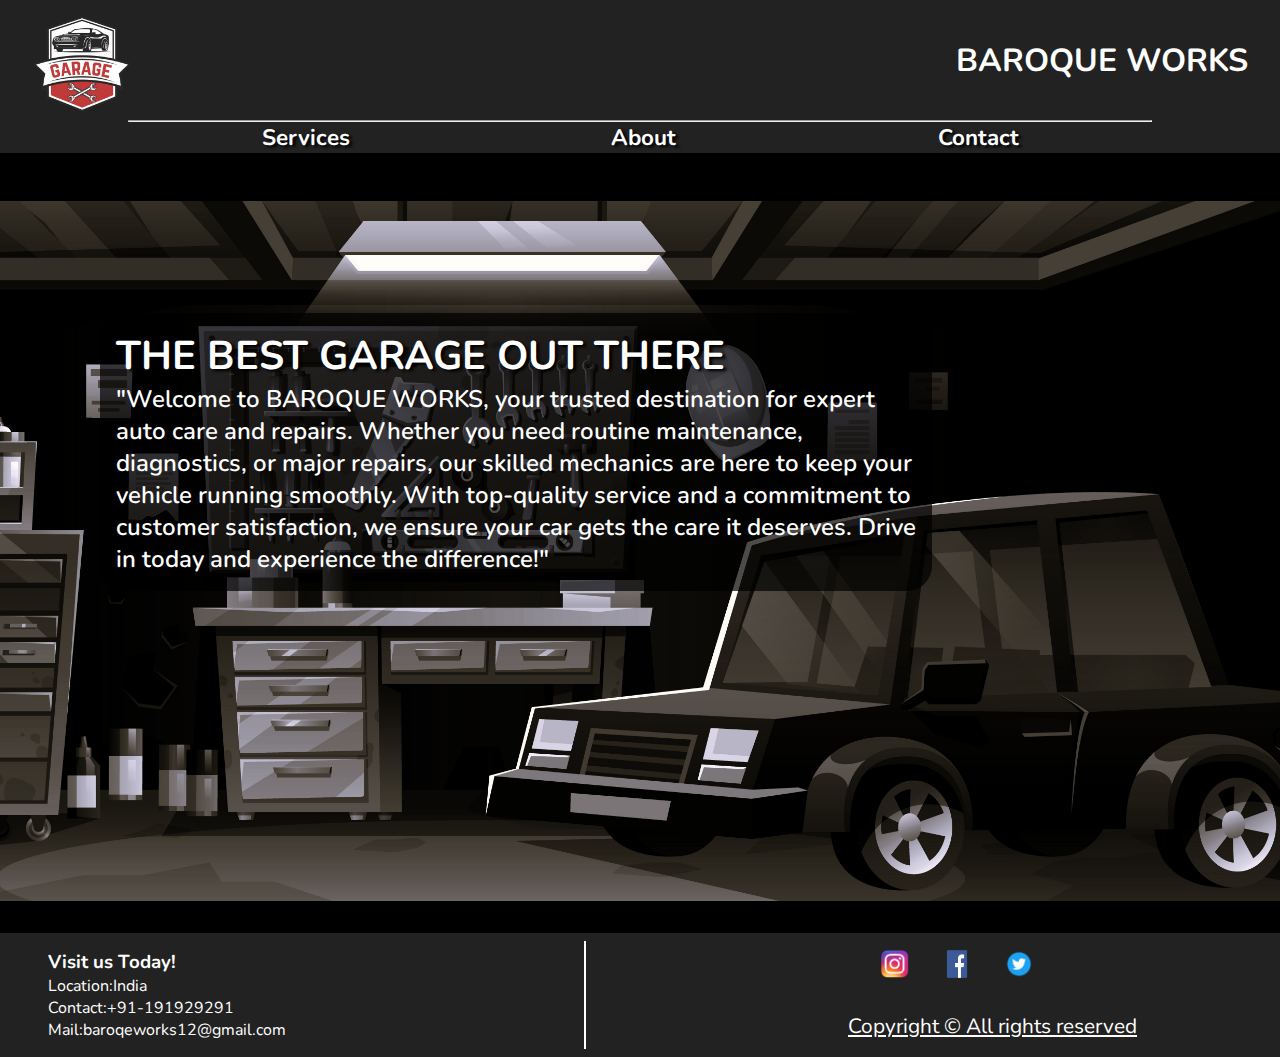
<file: index.html>
<!DOCTYPE html>
<html lang="en">
<head>
    <meta charset="UTF-8">
    <meta name="viewport" content="width=device-width, initial-scale=1.0">
    <link rel="stylesheet" href="style.css">
    <title>Document</title>
</head>
<body>
    <header class="header">
        <figure class="header__logo">
            <img class="header__logo-img" src="images\logo.png" alt="logo" height="346" width="360">
            <h1 class="header__h1">BAROQUE WORKS</h1>
        </figure>
        <hr class="header__hr">
        <nav class="header__nav">
            <ul class="header__ul">
                <li><a href="C:\learn\html\starter project 2\service.html">Services</a></li>
                <li><a href="#">About</a></li>
                <li><a href="#">Contact</a></li>
            </ul>
        </nav>
    </header>

    <main>
        <section class="main main__bgimg">
            <div class="block">
                <h1 class="main__h1">The best garage out there</h1>
                <p class="main__p">"Welcome to <span class="capital">baroque WORKS</span>, your trusted destination for expert auto care and repairs. Whether you need routine
                maintenance, diagnostics, or major repairs, our skilled mechanics are here to keep your vehicle running smoothly. With 
                top-quality service and a commitment to customer satisfaction, we ensure your car gets the care it deserves. Drive in today and experience the
                difference!"</p>
            </div>
        </section>
    </main>

    <footer class="footer">
        <article class="visitus">
            <h3>Visit us Today!</h3>
            <p>Location:India</p>
            <p>Contact:+91-191929291</p>
            <p>Mail:baroqeworks12@gmail.com</p>
        </article>
        <div class="vertical"></div>

        <section class="footer__column">
            <section class="footer__fig">
                <figure>
                    <a class="footer__a" href="#" target="_blank"><img class="footer__fig-img" src="images\ig.png" alt="instagram" height="30" width="30"></a>
                    <!-- <p class="footer__p">ig</p> -->
                </figure>
                <figure>
                    <a class="footer__a" href="#" target="_blank"><img class="footer__fig-img" src="images\facebook.png" alt="facebook" height="30" width="30"></a>
                    <!-- <p class="footer__p">fb</p> -->
                </figure>
                <figure>
                    <a class="footer__a" href="#" target="_blank"><img class="footer__fig-img" src="images\twitter.png" alt="twitter" height="30" width="30"></a>
                    <!-- <p class="footer__p">tw</p> -->
                </figure>
            </section>
            <p class="footer__p-last">Copyright &copy; All rights reserved</p>
        </section>

    </footer>
</body>
</html>
</file>
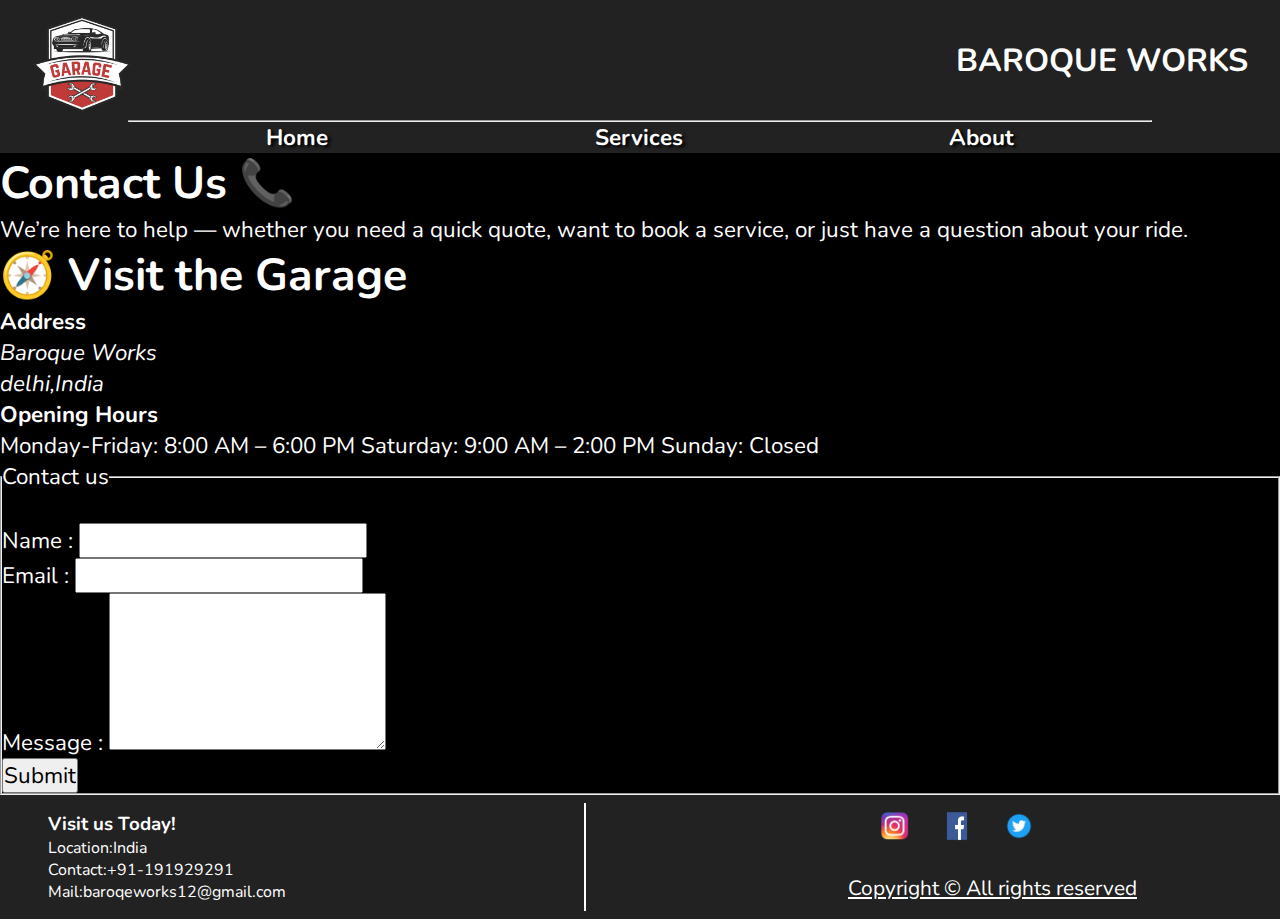
<file: contact.html>
<!DOCTYPE html>
<html lang="en">
<head>
    <meta charset="UTF-8">
    <meta name="viewport" content="width=device-width, initial-scale=1.0">
    <link rel="stylesheet" href="style.css">
    <title>Document</title>
</head>
<body>
    <header class="header">
        <figure class="header__logo">
            <a href="index.html"><img class="header__logo-img" src="images\logo.png" alt="logo" height="346" width="360"></a>
            <h1 class="header__h1">BAROQUE WORKS</h1>
        </figure>
        <hr class="header__hr">
        <nav class="header__nav">
            <ul class="header__ul">
                <li><a href="index.html">Home</a></li>
                <li><a href="service.html">Services</a></li>
                <li><a href="about.html">About</a></li>
            </ul>
        </nav>
    </header>

    <main class="contact__bg">
        <section class="contact__block">
            <article class="contact__article-1">
                <h1>Contact Us 📞</h1>
                <p>We’re here to help — whether you need a quick quote, want to book a service,
                     or just have a question about your ride.</p>
            </article>
            <section class="contact__block-2">
                <article class="contact__article">
                    <h1>🧭 Visit the Garage</h1>
                    <h4>Address</h4>
                    <address>Baroque Works<br> delhi,India</address>
                </article>
                <article class="contact__article">
                    <h4>Opening Hours</h4>
                    <time>Monday-Friday: 8:00 AM – 6:00 PM</time>
                    <time>Saturday: 9:00 AM – 2:00 PM</time>
                    <time>Sunday: Closed</time>
                </article>
            </section>
        </section>

        <form class="form">
            <fieldset>
                <legend class="legend">Contact us</legend>
                <section class="form__block"><br>
                    <label for="name">Name :</label>
                    <input type="text" id="name" name="name"><br>
                    <label for="email">Email :</label>
                    <input type="email" id="email" name="email"><br>
                    <label for="message">Message :</label>
                    <textarea for="message" name="message" id="message" rows="5"></textarea><br>
                    <input type="submit">
                </section>
            </fieldset>
        </form>
    </main>

    <footer class="footer">
        <article class="visitus">
            <h3>Visit us Today!</h3>
            <p>Location:India</p>
            <p>Contact:+91-191929291</p>
            <p>Mail:baroqeworks12@gmail.com</p>
        </article>
        <div class="vertical"></div>

        <section class="footer__column">
            <section class="footer__fig">
                <figure>
                    <a class="footer__a" href="#" target="_blank"><img class="footer__fig-img" src="images\ig.png" alt="instagram" height="30" width="30"></a>
                    <!-- <p class="footer__p">ig</p> -->
                </figure>
                <figure>
                    <a class="footer__a" href="#" target="_blank"><img class="footer__fig-img" src="images\facebook.png" alt="facebook" height="30" width="30"></a>
                    <!-- <p class="footer__p">fb</p> -->
                </figure>
                <figure>
                    <a class="footer__a" href="#" target="_blank"><img class="footer__fig-img" src="images\twitter.png" alt="twitter" height="30" width="30"></a>
                    <!-- <p class="footer__p">tw</p> -->
                </figure>
            </section>
            <p class="footer__p-last">Copyright &copy; All rights reserved</p>
        </section>

    </footer>
</body>
</html>
</file>
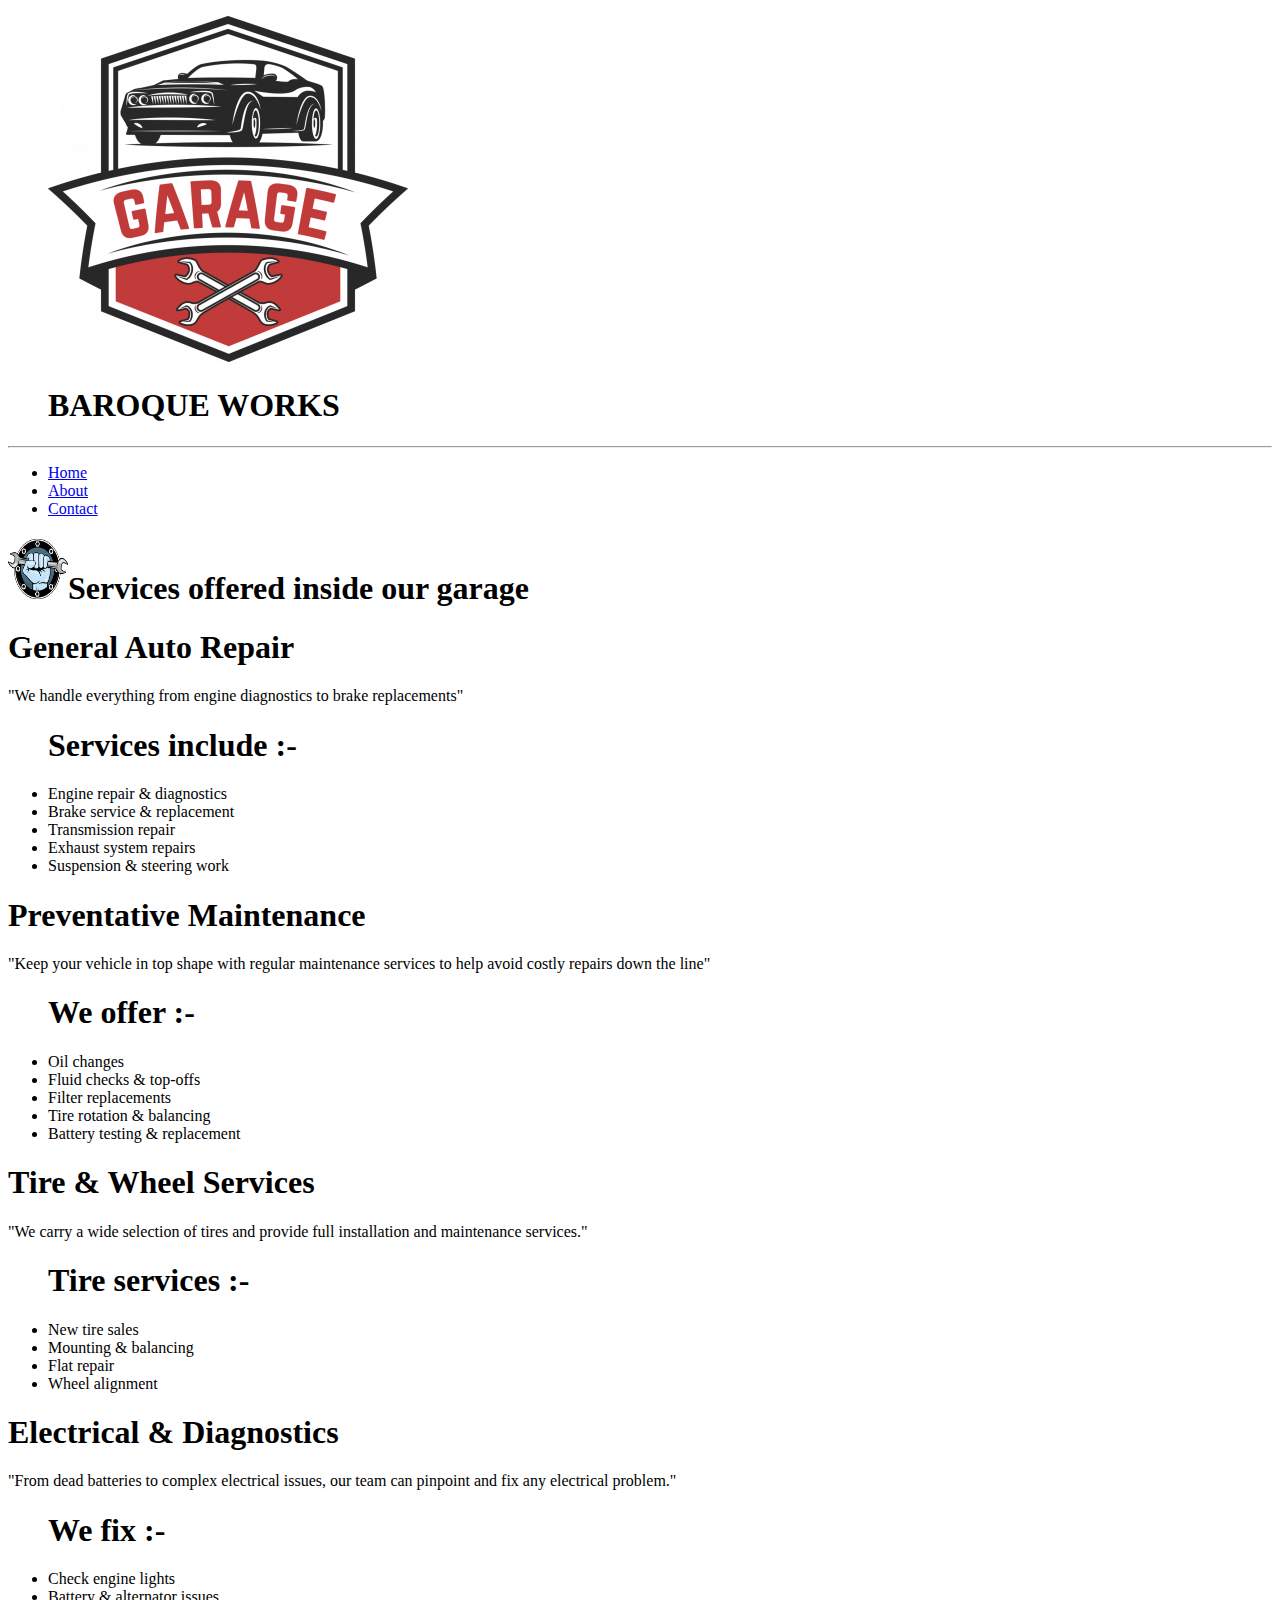
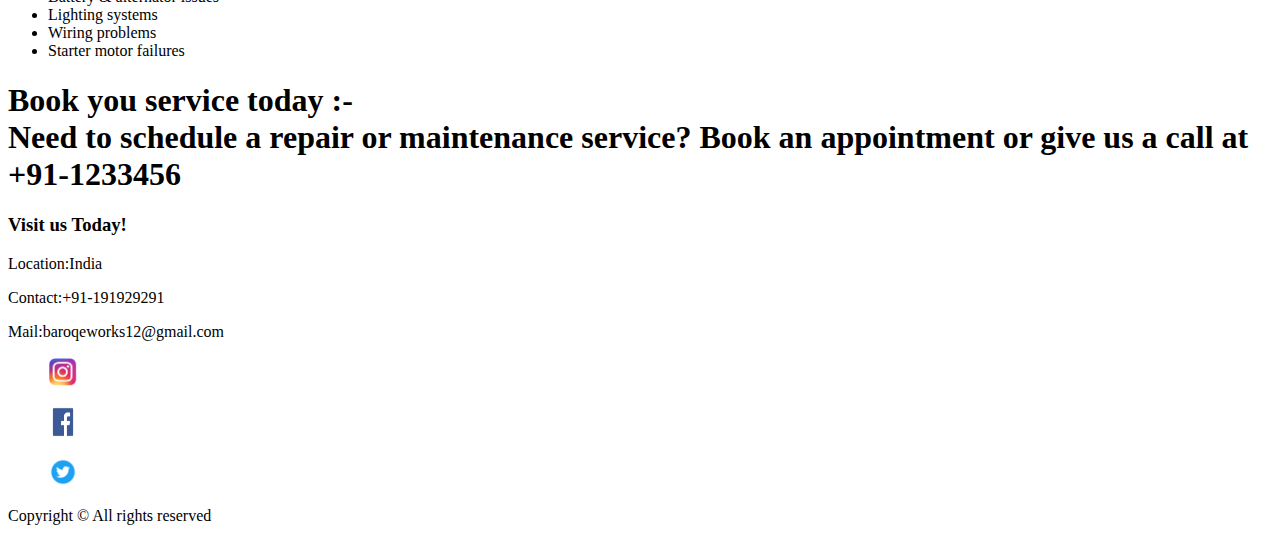
<file: service.html>
<!DOCTYPE html>
<html lang="en">
<head>
    <meta charset="UTF-8">
    <meta name="viewport" content="width=device-width, initial-scale=1.0">
    <link rel="stylesheet" href="C:\learn\html\starter project 2\style.css">
    <title>Services</title>
</head>
<body>
    <header class="header">
        <figure class="header__logo">
            <img class="header__logo-img" src="images\logo.png" alt="logo" height="346" width="360">
            <h1 class="header__h1">BAROQUE WORKS</h1>
        </figure>
        <hr class="header__hr">
        <nav class="header__nav">
            <ul class="header__ul">
                <li><a href="C:\learn\html\starter project 2\index.html">Home</a></li>
                <li><a href="C:\learn\html\starter project 2\about.html">About</a></li>
                <li><a href="#">Contact</a></li>
            </ul>
        </nav>
    </header>

    <main class="main hero">
        <h1 class="test"><img class="test__img-2" src="images\toolslogo2.png" height="60vh" width="60vh">Services offered inside our garage</h1>

        <section class="service-1">
            <article class="service__block">
                <h1 class="service__block-h">General Auto Repair </h1>
                <p class="service__block-p">"We handle everything from engine diagnostics to brake replacements"</p>
                <ul class="service__block-ul">
                    <h1 class="service__block-h1">Services include :-</h1>
                    <li>Engine repair & diagnostics</li>
                    <li>Brake service & replacement</li>
                    <li>Transmission repair</li>
                    <li>Exhaust system repairs</li>
                    <li>Suspension & steering work</li>
                </ul>
            </article>
        </section>
        <!-- <section class="service-2">
            <article class="service-2__block">
                <h1 class="service-2__block-h">Preventative Maintenance</h1>
                <p class="service-2__block-p">"Keep your vehicle in top shape with regular maintenance services to help avoid costly repairs down the line"</p>
                <table class="service-2__block-table">
                    <tr>
                        <th class="service-2__th">Oil changes</th>
                        <th class="service-2__th">1$</th>
                    </tr>
                    <tr>
                        <th class="service-2__th">Fluid checks & top-offs</th>
                        <th class="service-2__th">1$</th>
                    </tr>
                    <tr>
                        <th class="service-2__th">Filter replacements</th>
                        <th class="service-2__th">1$</th>
                    </tr>
                    <tr>
                        <th class="service-2__th">Tire rotation & balancing</th>
                        <th class="service-2__th">1$</th>
                    </tr>
                    <tr>
                        <th class="service-2__th">Battery testing & replacement</th>
                        <th class="service-2__th">1$</th>
                    </tr>
                </table>
            </article>
        </section> -->
        <section class="service-2">
            <article class="service__block">
                <h1 class="service__block-h">Preventative Maintenance</h1>
                <p class="service__block-p">"Keep your vehicle in top shape with regular maintenance services to help avoid costly repairs down the line"</p>
                <ul class="service__block-ul">
                    <h1 class="service__block-h1">We offer :-</h1>
                    <li>Oil changes</li>
                    <li>Fluid checks & top-offs</li>
                    <li>Filter replacements</li>
                    <li>Tire rotation & balancing</li>
                    <li>Battery testing & replacement</li>
                </ul>
            </article>
        </section>

        <section class="service-3">
            <article class="service__block">
                <h1 class="service__block-h">Tire & Wheel Services</h1>
                <p class="service__block-p">"We carry a wide selection of tires and provide full installation and maintenance services."</p>
                <ul class="service__block-ul">
                    <h1 class="service__block-h1">Tire services :-</h1>
                    <li>New tire sales</li>
                    <li>Mounting & balancing</li>
                    <li>Flat repair</li>
                    <li>Wheel alignment</li>
                </ul>
            </article>
        </section>

        <section class="service-4">
            <article class="service__block">
                <h1 class="service__block-h">Electrical & Diagnostics</h1>
                <p class="service__block-p">"From dead batteries to complex electrical issues, our team can pinpoint and fix any electrical problem."</p>
                <ul class="service__block-ul">
                    <h1 class="service__block-h1">We fix :-</h1>
                    <li>Check engine lights</li>
                    <li>Battery & alternator issues</li>
                    <li>Lighting systems</li>
                    <li>Wiring problems</li>
                    <li>Starter motor failures</li>
                </ul>
            </article>
        </section>
        
        <h1 class="h1__contactus">Book you service today :-<br>Need to schedule a repair or maintenance service? Book an 
            appointment or give us a call at +91-1233456</h1>
    </main>

    <footer class="footer">
        <article class="visitus">
            <h3>Visit us Today!</h3>
            <p>Location:India</p>
            <p>Contact:+91-191929291</p>
            <p>Mail:baroqeworks12@gmail.com</p>
        </article>
        <div class="vertical"></div>

        <section class="footer__column">
            <section class="footer__fig">
                <figure>
                    <a class="footer__a" href="#" target="_blank"><img class="footer__fig-img" src="images\ig.png" alt="instagram" height="30" width="30"></a>
                    <!-- <p class="footer__p">ig</p> -->
                </figure>
                <figure>
                    <a class="footer__a" href="#" target="_blank"><img class="footer__fig-img" src="images\facebook.png" alt="facebook" height="30" width="30"></a>
                    <!-- <p class="footer__p">fb</p> -->
                </figure>
                <figure>
                    <a class="footer__a" href="#" target="_blank"><img class="footer__fig-img" src="images\twitter.png" alt="twitter" height="30" width="30"></a>
                    <!-- <p class="footer__p">tw</p> -->
                </figure>
            </section>
            <p class="footer__p-last">Copyright &copy; All rights reserved</p>
        </section>

    </footer>
</body>
</html>
</file>
<file: style.css>
@import url('https://fonts.googleapis.com/css2?family=Nunito:wght@300;400;500;600;700&display=swap');

/* reset */

*,
*::before,
*::after {
    padding: 0;
    margin: 0;
    box-sizing: border-box;
}

img{
    display: block;
    max-width: 100%;
    height: auto;
}

input,
button,
textarea,
select {
    font: inherit;
}

/* variables */
:root{
        /* fonts */
        --FF: 'Nunito', sans-serif;

        /* colors */
        --header-bg:#222;
        --header-light:hsla(0, 0%, 13%, 0.75);
        --header-color:white;

        /* spacing */
        --header-pad:0.5rem 1rem;
        --header-margin:0.5rem 1rem;

        /* border */
        --border:1px solid #222;

        /* shadow */
        --shadow:3px 2px 3px rgb(0, 0, 0);
}

/* general */

body{
    font-family: var(--FF);
    min-height: 100vh;
    font-size:1.4rem;
    display: flex;
    flex-direction: column;
}

main{
    flex:1;
    background-color: rgb(0, 0, 0);
    color: white;
}

header,footer{
    background-color: var(--header-bg);
    color: var(--header-color);
}

/* header */

.header{
    position: sticky;
    top: 0;
    z-index: 1;
}

.header__logo{
    display: flex;
    flex-flow: row nowrap;
    padding: var(--header-pad);
    width:100%;
}

.header__logo-img{
    width: 100px;
    height: auto;
    margin: var(--header-margin);
    margin-bottom: 0;
}

.header__h1{
    font-size: 1.5rem;
    align-self: center;
    margin-left: auto;      
    margin-right: 1rem;
    font-weight: bolder;
    font-size:2rem;
}

.header__hr{
    width: 80%;
    color: white;
    margin: auto;
}

/* .header__nav{
    color:whitesmoke;
    width: 100%;
    border-bottom: var(--border);
    padding: var(--header-pad);
} */

.header__nav{
    color: white;
    text-shadow: var(--shadow);
}

.header__ul{
    display: flex;
    flex-flow: row nowrap;
    justify-content: space-evenly;
    list-style-type: none;
    /* padding: var(--header-pad); */
}

.header__ul li a:any-link{
    text-decoration: none;
    color: white;
    font-weight: bold;
}

.header__ul li a:hover,
.header__ul li a:focus{
    font-weight: bolder;
    display: inline-block;
    /* transform-origin: center; */
    animation: big 0.7s ease-in-out forwards;
}

@keyframes big{
    0%{
        transform: scale(1);
    }
    80%{
        transform: scale(1.15);
    }
    100%{
        transform: scale(1.1);
    }
}

/* footer */

.footer{
    bottom: 0;
    display: flex;
    flex-flow: row nowrap;
}

.footer__fig{
    display: flex;
    flex-flow: row nowrap;
    padding: var(--header-pad);
    /* justify-content: space-evenly; */
    /* align-self: center; */
}

.footer__fig figure{
    padding: var(--header-margin);
    /* display: flex;
    flex-flow: row nowrap; */
}

.footer__fig-img{
    width: 30px;
    height: 30px;
    /* align-self: center; */
}

.footer__a{
    font-size: 1rem;
    align-self: center;
    font-weight: bolder;
    text-decoration: none;
    color: white;
}

.footer__a a:any-link{
    color: white;
}

.footer__p-last{
    text-decoration: underline; 
    font-size:1.3rem;
    margin: auto;
    text-align: center;
}

.footer__column{
    display: flex;
    flex-flow: column nowrap;
}


/* utlitlies */

.block{
    display: block;
    width: 65%;
    margin: 7rem 100px;
    padding: 1rem;
    background-color: rgba(0, 0, 0, 0.7);
    border-radius: 25px;
}

.capital{
    text-transform: uppercase;
}

/* main */

.main{
    display: flex;
    flex-flow: column nowrap;
}

.main__bgimg{
    background-color: black;
    background-image: url('./images/garagebg.jpg');
    background-size: cover;
    background-position:right;
    height: 700px;
    margin: 3rem 0 2rem 0;
}

.main__h1{
    color: white;
    font-size: 2.5rem;
    text-transform:uppercase;
    text-shadow: var(--shadow);
    font-weight: bolder;
    
}

.main__p{
    font-size: 1.5rem;
    font-weight: 600;
    color: white;
}

.visitus{
    margin: 1rem 1rem 1rem 3rem;
    font-size: 1rem;
    width: 40%;
}

.vertical{
    margin: 0.5rem;
    border-left: 2px solid rgb(255, 255, 255);
    width: 20%;
}
</file>
